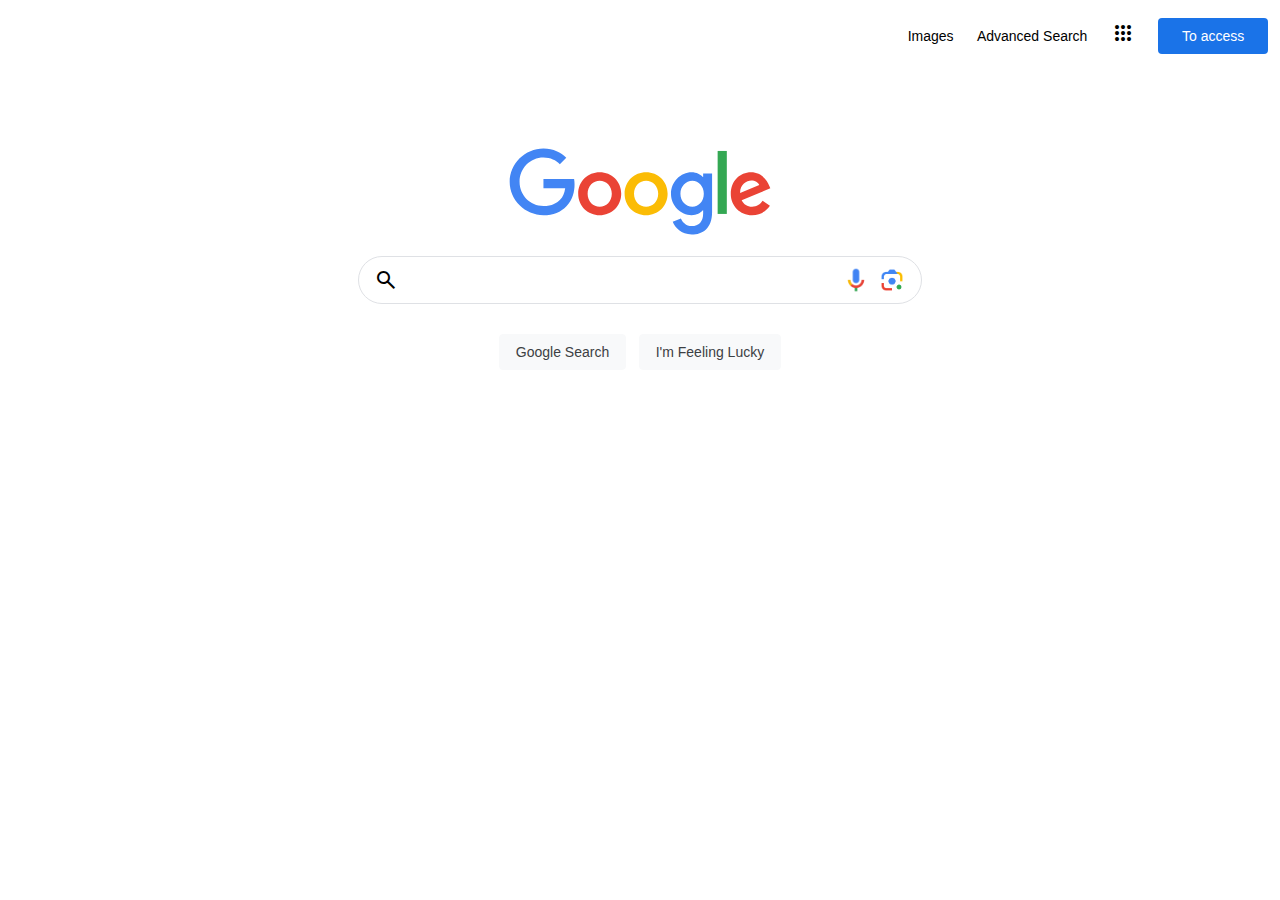
<file: index.html>
<!DOCTYPE html>
<html lang="en">
    <head>
        <meta charset="UTF-8">
        <meta name="viewport" content="width=device-width, initial-scale=1.0">
        <link rel="stylesheet" href="./src/assets/css/style.css">
        <link rel="stylesheet" href="https://fonts.googleapis.com/css2?family=Material+Symbols+Outlined:opsz,wght,FILL,GRAD@20..48,100..700,0..1,-50..200" />       
        <link rel="icon" href="./src/assets/img/favicon.png" type="image/png">
        <title>Search</title>
    </head>
    <body>
        <nav>
            <ul class="menu">
                <li>
                    <a href="./src/pages/images.html">Images</a>
                </li>
                <li>
                    <a href="./src/pages/advanced.html">Advanced Search</a>
                </li>
                <li>
                    <a href="#">
                        <span class="material-symbols-outlined">
                            Apps
                        </span>
                    </a></li>
                <li>
                    <a href="#" class="access">To access</a>
                </li>
            </ul>
        </nav>
        <main class="container">
            <img src="./src/assets/img/LogoGoogle.svg" alt="Google" class="logo">
            <form action="https://google.com/search" method="get" class="mainForm">
                <div class="input-text">
                    <span class="material-symbols-outlined">
                        Search
                    </span>
                    <input type="text" name="q" class="input-search" autocomplete="off" />
                    <img src="./src/assets/img/micr.png" alt="Search by voice" class="iconSearch">
                    <img src="./src/assets/img/searchImg.png" alt="Search by image" class="iconSearch">
                </div>
                <div class="buttons">
                    <input type="submit" value="Google Search" class="send"/>
                    <input type="submit" name="btnI" value="I'm Feeling Lucky" class="send"/>
                </div>
            </form>
        </main>
    </body>
</html>
</file>
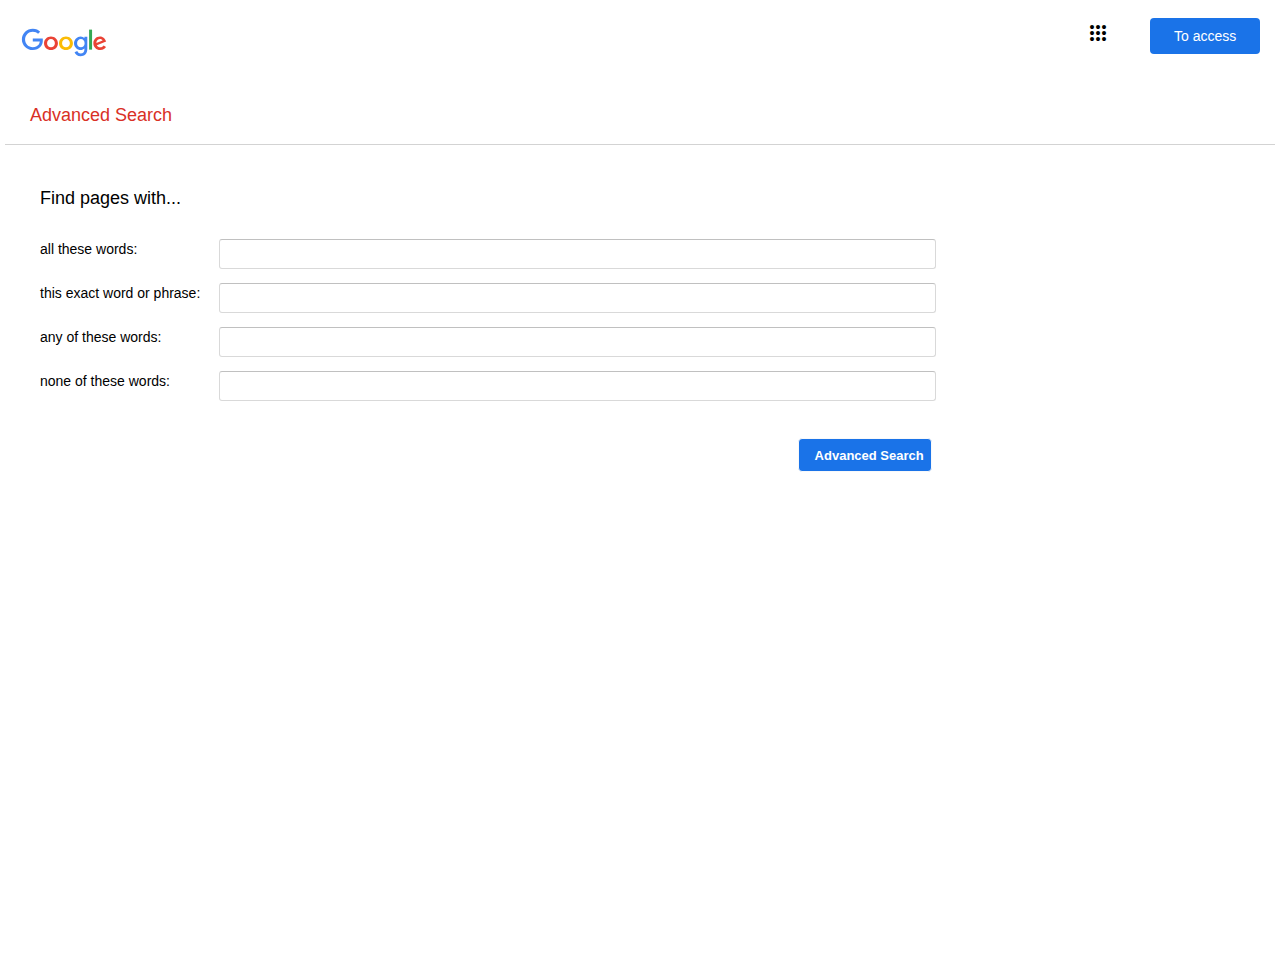
<file: src/pages/advanced.html>
<!DOCTYPE html>
<html lang="en">
    <head>
        <meta charset="UTF-8">
        <meta name="viewport" content="width=device-width, initial-scale=1.0">
        <link rel="stylesheet" href="../assets/css/style.css">
        <link rel="stylesheet" href="https://fonts.googleapis.com/css2?family=Material+Symbols+Outlined:opsz,wght,FILL,GRAD@20..48,100..700,0..1,-50..200" />       
        <link rel="icon" href="../assets/img/favicon.png" type="image/png">
        <title>Google Advanced Search</title>
    </head>
    <body>
        <header>
            <a href="../../index.html" class="loguito">
                <img src="../assets/img/LogoGoogle.svg" alt="Google">
            </a>
            <nav>
                <ul class="menu">
                    <li>
                        <a href="#">
                            <span class="material-symbols-outlined">
                                Apps
                            </span>
                        </a>
                    </li>
                    <li>
                        <a href="#" class="access">To access</a>
                    </li>
                </ul>
            </nav>
        </header>
        <h2>
            Advanced Search
        </h2>
        <main class="container">
            <form action="https://google.com/search" method="get" class="advForm">
                <p>Find pages with...</p>
                <div class="inpAdv">
                    <label for="all">all these words:</label>
                    <input type="text" name="as_q" id="all">
                </div>
                <div class="inpAdv">
                    <label for="exact">this exact word or phrase:</label>
                    <input type="text" name="as_epq" id="exact">
                </div>
                <div class="inpAdv">
                    <label for="any">any of these words:</label>
                    <input type="text" name="as_oq" id="any">
                </div>
                <div class="inpAdv">
                    <label for="none">none of these words:</label>
                    <input type="text" name="as_eq" id="none">
                </div>

                <div class="buttonCont">
                    <input type="submit" value="Advanced Search">
                </div>
            </form>
        </main>
    </body>
</html>
</file>
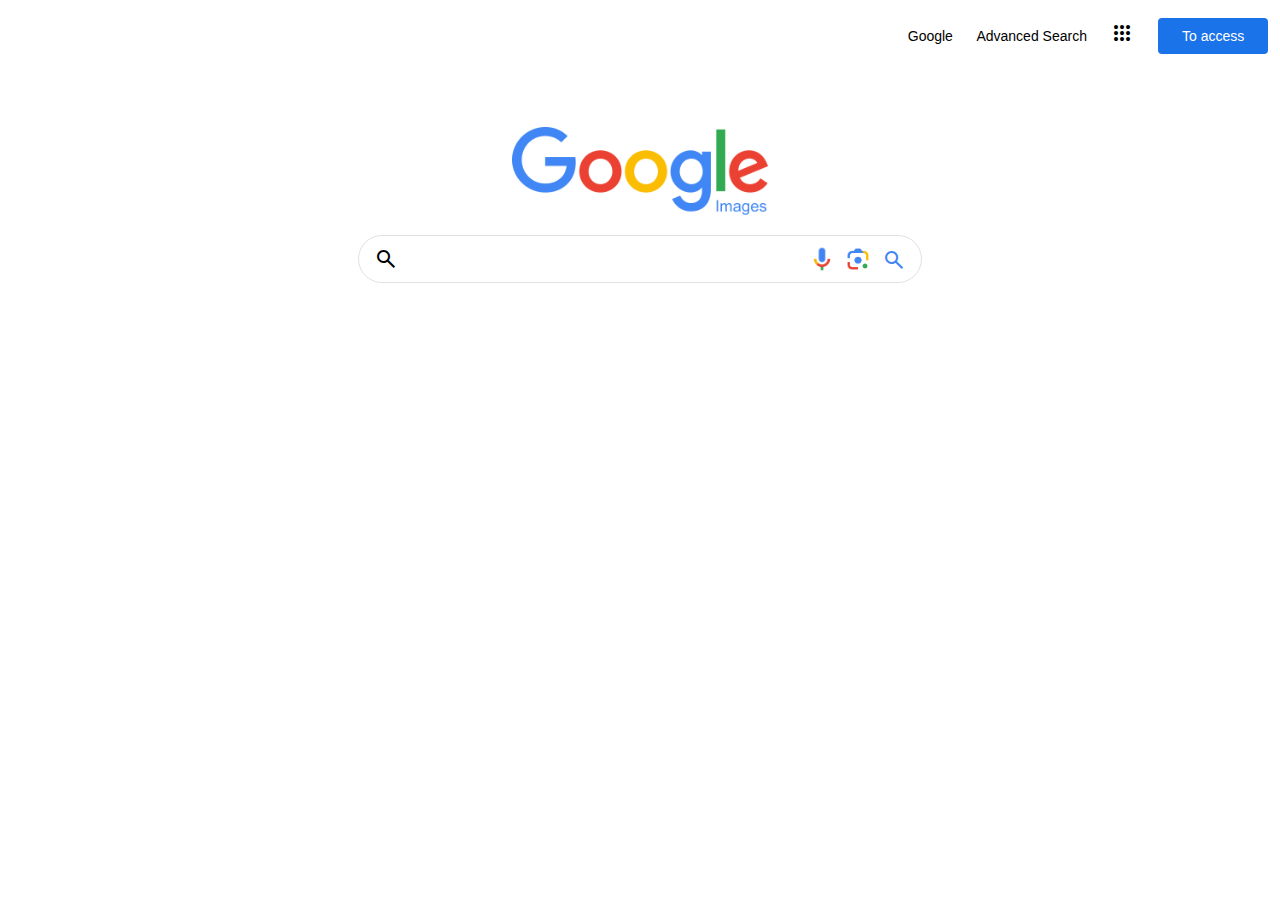
<file: src/pages/images.html>
<!DOCTYPE html>
<html lang="en">
    <head>
        <meta charset="UTF-8">
        <meta name="viewport" content="width=device-width, initial-scale=1.0">
        <link rel="stylesheet" href="../assets/css/style.css">
        <link rel="stylesheet" href="https://fonts.googleapis.com/css2?family=Material+Symbols+Outlined:opsz,wght,FILL,GRAD@20..48,100..700,0..1,-50..200" />       
        <link rel="icon" href="../assets/img/favicon.png" type="image/png">
        <title>Google Images</title>
    </head>
    <body>
        <nav>
            <ul class="menu">
                <li>
                    <a href="../../index.html">Google</a>
                </li>
                <li>
                    <a href="./advanced.html">Advanced Search</a>
                </li>
                <li>
                    <a href="#">
                        <span class="material-symbols-outlined">
                            Apps
                        </span>
                    </a></li>
                <li>
                    <a href="#" class="access">To access</a>
                </li>
            </ul>
        </nav>
        <main class="container">
            <img src="../assets/img/GImgLogo.png" alt="Google" class="logo imgL">
            <form action="https://google.com/search" method="get" class="mainForm">
                <div class="input-text">
                    <span class="material-symbols-outlined">
                        Search
                    </span>
                    <input type="text" name="q" class="input-search" autocomplete="off" />
                    <img src="../assets/img/micr.png" alt="Search by voice" class="iconSearch">
                    <img src="../assets/img/searchImg.png" alt="Search by image" class="iconSearch">
                    <button type="submit" class="lupa">
                        <span class="material-symbols-outlined">
                            Search
                        </span>
                    </button>
                    <input type="hidden" name="tbm" value="isch">
                </div>
            </form>
        </main>
    </body>
</html>
</file>
<file: src/assets/css/style.css>
header, .input-text, .container .mainForm, .container, nav .menu, nav {
  display: flex;
  align-items: center;
}

* {
  margin: 0;
  padding: 0;
  box-sizing: border-box;
}

body {
  font-family: "Roboto", sans-serif;
  font-size: 16px;
  line-height: 1.5;
}

/* ------------------Header--------------- */
nav {
  width: 100vw;
  height: 8vh;
  background-color: #fff;
  justify-content: flex-end;
}
nav .menu {
  width: 30%;
  justify-content: space-around;
  list-style: none;
}
nav .menu li a {
  font-family: Arial, Helvetica, sans-serif;
  font-size: 14px;
  text-decoration: none;
  color: #000;
}
nav .menu li a:hover {
  cursor: pointer;
  text-decoration: underline;
}

/* ------------------Main--------------- */
.container {
  width: 100vw;
  height: 92vh;
  flex-direction: column;
  justify-content: start;
}
.container .logo {
  width: 31%;
  margin-top: 55px;
}
.container .mainForm {
  flex-direction: column;
  width: 55%;
  padding-bottom: 20px;
}

/* ------------------ input--------------- */
.input-text {
  justify-content: space-evenly;
  padding: 0 15px;
  border: 1px solid #dfe1e5;
  min-height: 48px;
  width: 80%;
  border-radius: 24px;
}
.input-text input {
  border: none;
  width: 90%;
  height: 100%;
  padding: 0 10px;
  font-size: 16px;
}
.input-text input:focus {
  outline: none;
}

/* ------------------Botones--------------- */
input[type=submit] {
  background-color: #f8f9fa;
  border: 1px solid #f8f9fa;
  border-radius: 4px;
  color: #3c4043;
  font-family: arial, sans-serif;
  font-size: 14px;
  margin: 30px 4px;
  padding: 0 16px;
  height: 36px;
  text-align: center;
  cursor: pointer;
}

input[type=submit]:hover {
  border: 1px solid #dadce0;
  box-shadow: 0 1px 1px rgba(60, 64, 67, 0.08), 0 1px 3px rgba(60, 64, 67, 0.16);
}

.iconSearch {
  margin-left: 8px;
  height: 28px;
  text-align: center;
  cursor: pointer;
}

.access {
  background: #1a73e8;
  font-weight: 400;
  border: 1px solid transparent;
  color: #fff !important;
  padding: 9px 23px;
  border-radius: 4px;
  box-sizing: border-box;
  text-decoration: none;
}
.access:hover {
  background: #1857b4;
  text-decoration: none !important;
}

.imgL {
  width: 20% !important;
  margin-bottom: 20px;
}

.lupa {
  color: rgb(66, 133, 244);
  cursor: pointer;
  margin-left: 10px;
  border: none;
  background-color: transparent;
  text-align: center;
  padding-top: 5px;
}

/* ------------------Advanced--------------- */
header {
  width: 100vw;
  height: 8vh;
  justify-content: flex-end;
}
header .loguito {
  width: 20%;
  padding: 20px 0 0 0;
}
header .loguito img {
  width: 60%;
}
header .menu {
  width: 20% !important;
}

h2 {
  margin: 0 5px;
  color: #d93025;
  border-bottom: 1px solid #d3d3d3;
  padding: 30px 0 15px 25px;
  font-family: Arial, Helvetica, sans-serif;
  font-size: 18px;
  font-weight: 400;
}

.advForm {
  display: flex;
  flex-direction: column;
  width: 100%;
  font-size: 14px;
  font-family: Arial, Helvetica, sans-serif;
  font-weight: 400;
}
.advForm p {
  font-size: 18px;
  margin: 40px 0 20px 40px;
}
.advForm .inpAdv {
  display: flex;
  justify-content: space-between;
  width: 70%;
  margin: 7px 40px;
}
.advForm .inpAdv > input {
  width: 80%;
  border-radius: 3px;
  border: 1px solid #d9d9d9;
  border-top: 1px solid #c0c0c0;
  font-size: 13px;
  height: 30px;
  padding: 1px 8px;
}
.advForm .buttonCont {
  display: flex;
  justify-content: flex-end;
  width: 70%;
  margin: 0 40px;
}
.advForm .buttonCont > input {
  width: 15%;
  height: 34px;
  border-radius: 4px;
  font-size: 13px;
  font-weight: 700;
  color: #fff;
  background-color: #1a73e8;
  cursor: pointer;
}

/*# sourceMappingURL=style.css.map */
</file>
